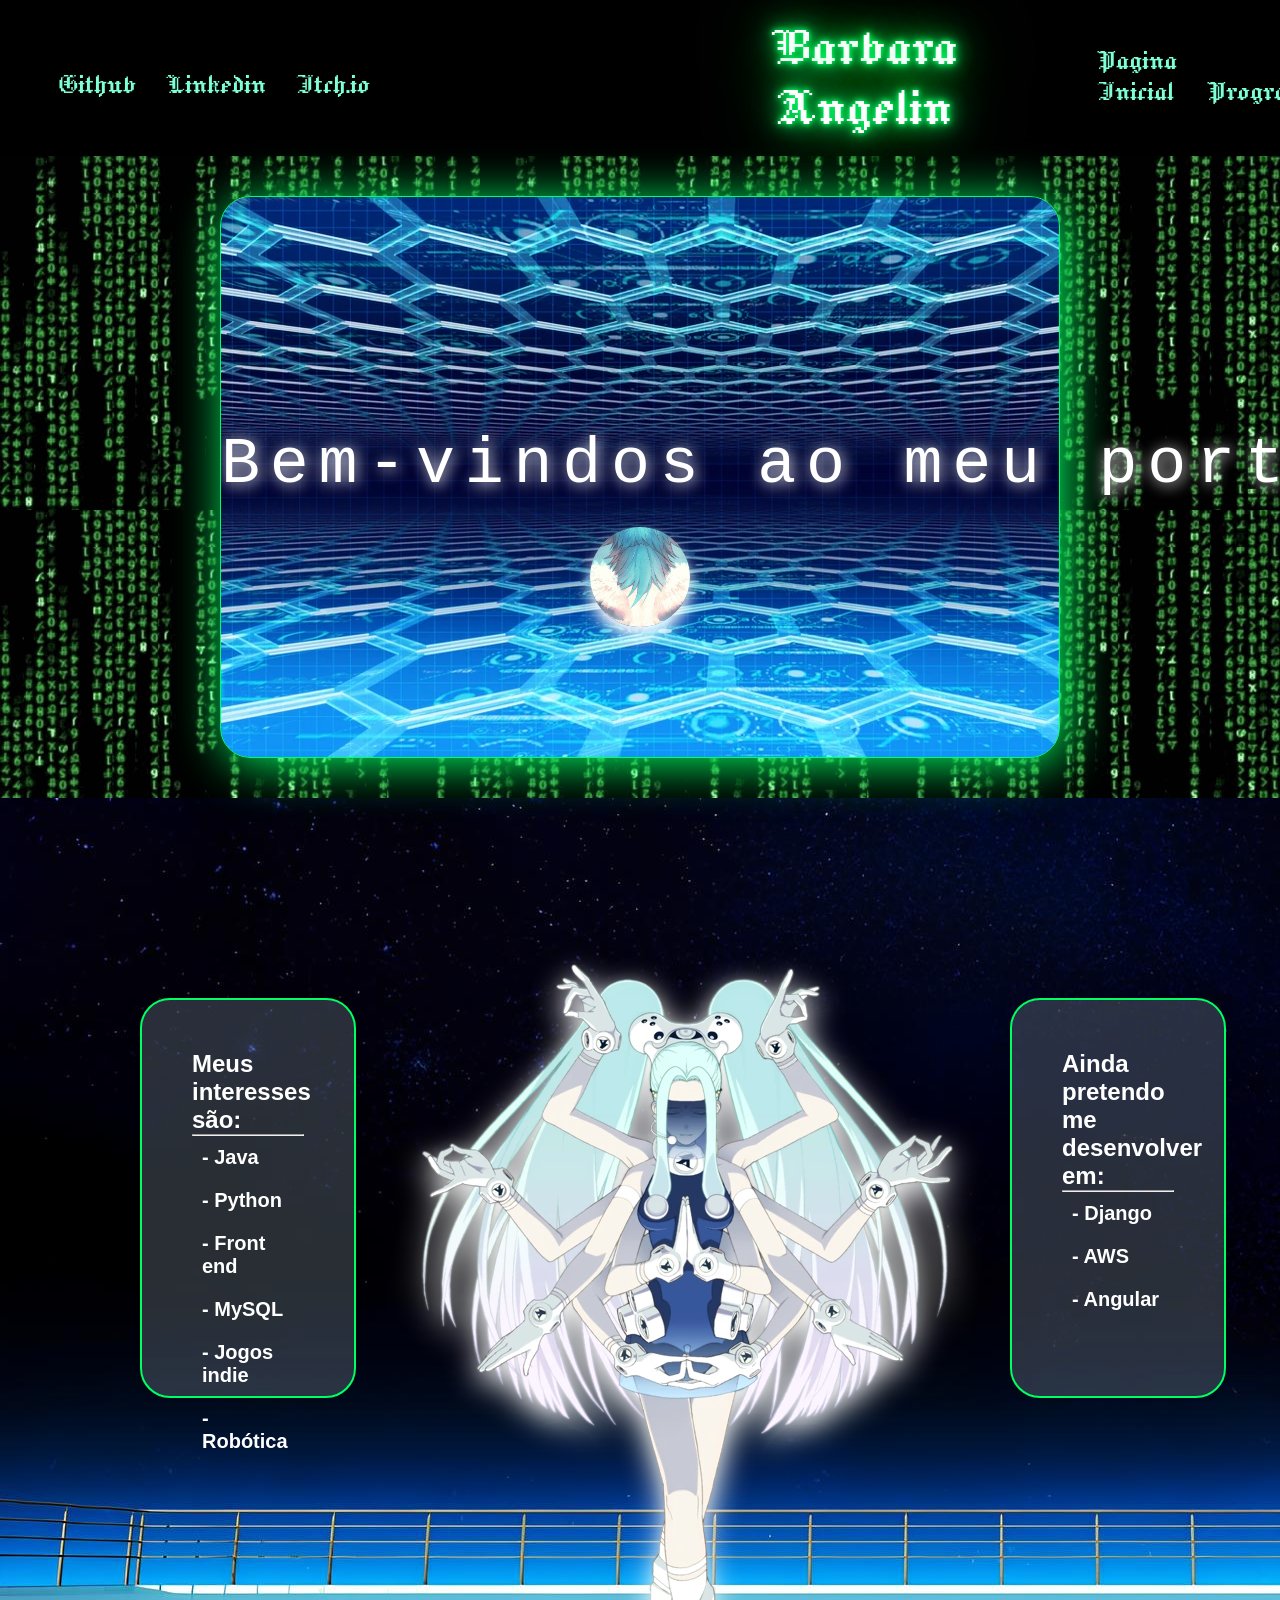
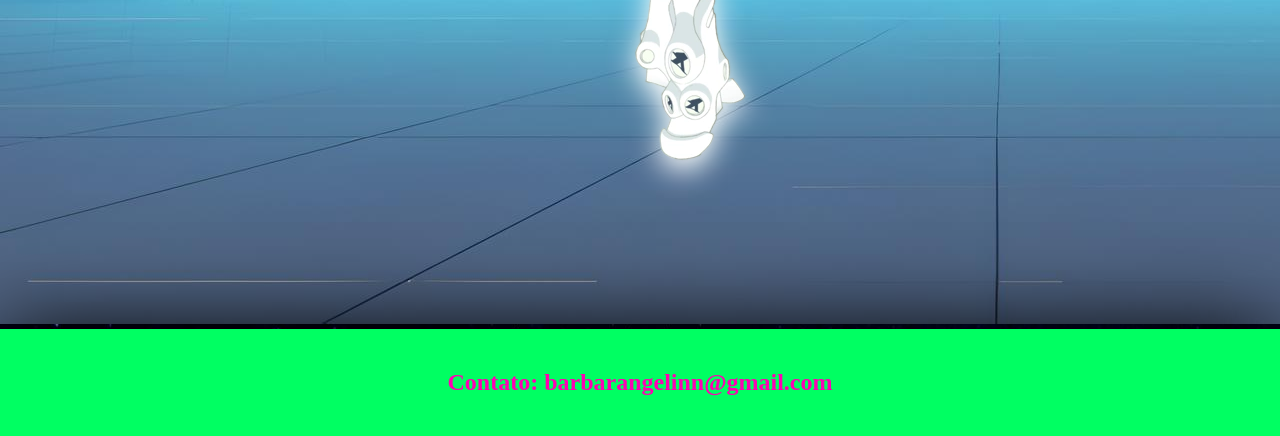
<file: index.html>
<!DOCTYPE html>
<html lang="pt-br">
<head>
    <title>Portfólio Barbara Angelin</title>
    <link rel="stylesheet" href="./static/css/style.css">
    <link rel="icon" href="" type="image/png">
    <meta charset="UTF-8">

    <link rel="preconnect" href="https://fonts.googleapis.com">
<link rel="preconnect" href="https://fonts.gstatic.com" crossorigin>
<link href="https://fonts.googleapis.com/css2?family=Jacquard+12&display=swap" rel="stylesheet">
</head>

<body>
    <header class="barra-navegacao">
        <ul class="contato">
            <li><a href="https://github.com/barbarangelin" data-text="Github">Github</a></li>
            <li><a href="https://www.linkedin.com/in/barbara-a-517554243/" data-text="Linkedin">Linkedin</a></li>
            <li><a href="https://seitadracula.itch.io/" data-text="Itch.io">Itch.io</a></li>

        </ul>
        <h1>Barbara Angelin</h1>
        <nav>
            <ul class="secoes">
                <li><a href="./index.html" data-text="Pagina Inicial">Pagina Inicial</a></li>
                <li><a href="./programacao.html" data-text="Programação">Programação</a></li>
                <li><a href="" data-text="Robótica">Robótica</a></li>
            </ul>
        </nav>
    </header>

    <div class="fundo-container-principal">
        <div class="container-principal">
            <p>Bem-vindos ao meu portfólio!</p>
            <img src="./static/img/aoba costas.gif">
         </div>
    </div>
    <div class="particao-secundaria">
        <div class="esquerda">
            <h2>Meus interesses são:</h2>
            <hr>
            <h3>- Java</h3>
            <h3>- Python</h3>
            <h3>- Front end</h3>
            <h3>- MySQL</h3>
            <h3>- Jogos indie</h3>
            <h3>- Robótica</h3>
        </div>
        <div class="centro">
            <img src="./static/img/particao secundaria centro.png">
        </div>
        <div class="direita">
            <h2>Ainda pretendo me desenvolver em:</h2>
            <hr>
            <h3>- Django</h3>
            <h3>- AWS</h3>
            <h3>- Angular</h3>
        </div>
    </div>
    <footer class="rodape">
        <h2>Contato: barbarangelinn@gmail.com</h2>
    </footer>

</body>

</html>
</file>
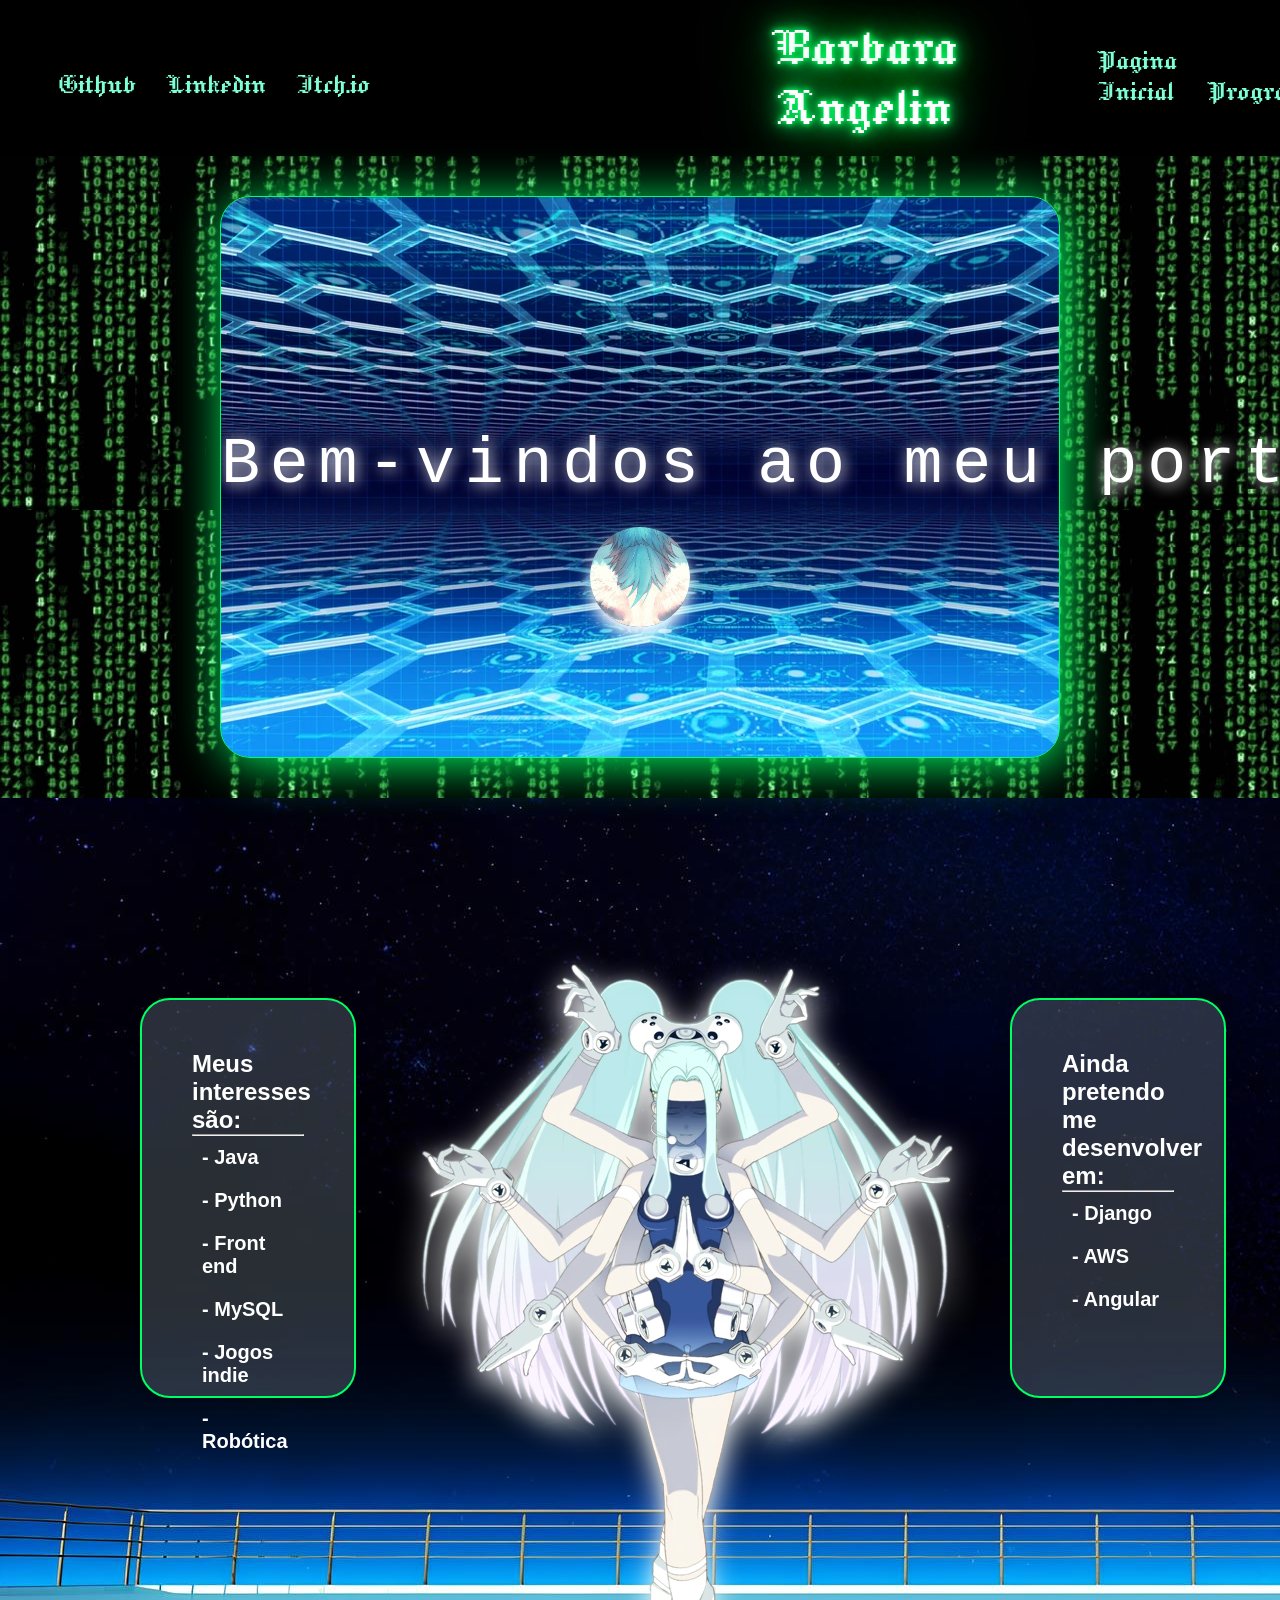
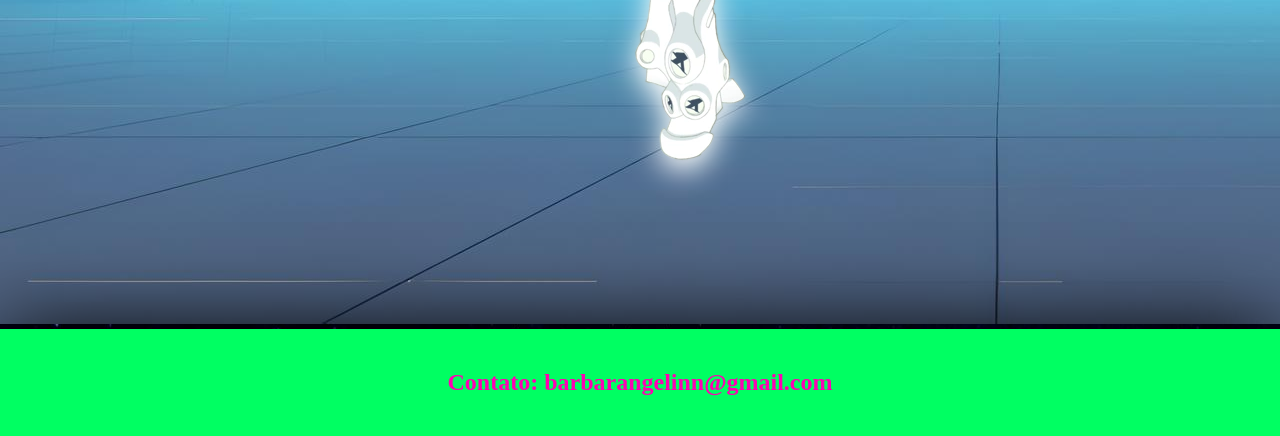
<file: html/index.html>
<!DOCTYPE html>
<html lang="pt-br">
<head>
    <title>Portfólio Barbara Angelin</title>
    <link rel="stylesheet" href="../static/css/style.css">
    <link rel="icon" href="" type="image/png">
    <meta charset="UTF-8">

    <link rel="preconnect" href="https://fonts.googleapis.com">
<link rel="preconnect" href="https://fonts.gstatic.com" crossorigin>
<link href="https://fonts.googleapis.com/css2?family=Jacquard+12&display=swap" rel="stylesheet">
</head>

<body>
    <header class="barra-navegacao">
        <ul class="contato">
            <li><a href="https://github.com/barbarangelin" data-text="Github">Github</a></li>
            <li><a href="https://www.linkedin.com/in/barbara-a-517554243/" data-text="Linkedin">Linkedin</a></li>
            <li><a href="https://seitadracula.itch.io/" data-text="Itch.io">Itch.io</a></li>

        </ul>
        <h1>Barbara Angelin</h1>
        <nav>
            <ul class="secoes">
                <li><a href="./index.html" data-text="Pagina Inicial">Pagina Inicial</a></li>
                <li><a href="./programacao.html" data-text="Programação">Programação</a></li>
                <li><a href="" data-text="Robótica">Robótica</a></li>
            </ul>
        </nav>
    </header>

    <div class="fundo-container-principal">
        <div class="container-principal">
            <p>Bem-vindos ao meu portfólio!</p>
            <img src="../static/img/aoba costas.gif">
         </div>
    </div>
    <div class="particao-secundaria">
        <div class="esquerda">
            <h2>Meus interesses são:</h2>
            <hr>
            <h3>- Java</h3>
            <h3>- Python</h3>
            <h3>- Front end</h3>
            <h3>- MySQL</h3>
            <h3>- Jogos indie</h3>
            <h3>- Robótica</h3>
        </div>
        <div class="centro">
            <img src="../static/img/particao secundaria centro.png">
        </div>
        <div class="direita">
            <h2>Ainda pretendo me desenvolver em:</h2>
            <hr>
            <h3>- Django</h3>
            <h3>- AWS</h3>
            <h3>- Angular</h3>
        </div>
    </div>
    <footer class="rodape">
        <h2>Contato: barbarangelinn@gmail.com</h2>
    </footer>

</body>

</html>
</file>
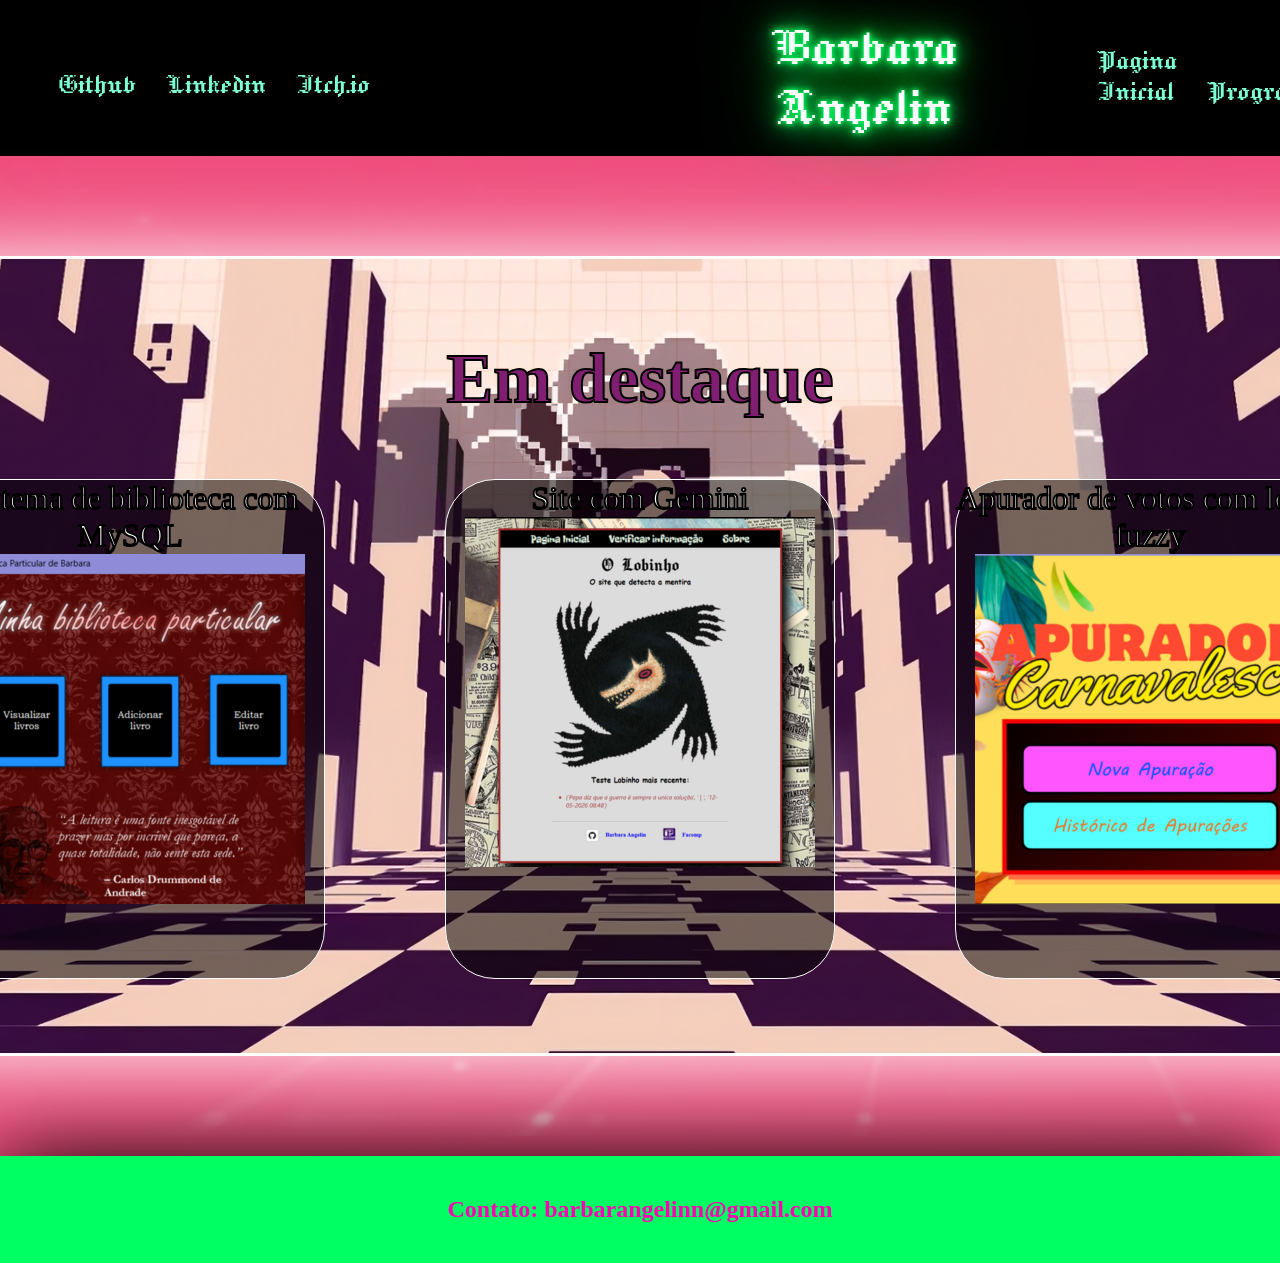
<file: programacao.html>
<!DOCTYPE html>
<html lang="pt-br">
    <head>
    <title>Portfólio Barbara Angelin</title>
    <link rel="stylesheet" href="./static/css/style.css">
    <link rel="icon" href="" type="image/png">
    <meta charset="UTF-8">

    <link rel="preconnect" href="https://fonts.googleapis.com">
<link rel="preconnect" href="https://fonts.gstatic.com" crossorigin>
<link href="https://fonts.googleapis.com/css2?family=Jacquard+12&display=swap" rel="stylesheet">
    </head>
    <header class="barra-navegacao">
        <ul class="contato">
            <li><a href="https://github.com/barbarangelin" data-text="Github">Github</a></li>
            <li><a href="https://www.linkedin.com/in/barbara-a-517554243/" data-text="Linkedin">Linkedin</a></li>
            <li><a href="https://seitadracula.itch.io/" data-text="Itch.io">Itch.io</a></li>

        </ul>
        <h1>Barbara Angelin</h1>
        <nav>
            <ul class="secoes">
                <li><a href="./index.html" data-text="Pagina Inicial">Pagina Inicial</a></li>
                <li><a href="./programacao.html" data-text="Programação">Programação</a></li>
                <li><a href="" data-text="Robótica">Robótica</a></li>
            </ul>
        </nav>
    </header>
    <div class="background-projetos-programacao">
        <div class="container">
            <h1>Em destaque</h1>
            <div class="projetos">
                <div class="p1">
                    <a href="https://github.com/barbarangelin/catalago-de-livros-com-conexao-mysql/tree/main">Sistema de biblioteca com MySQL</a>
                    <img src="./static/img/p1.png">
                </div>
                <div class="p2">
                    <a href="https://github.com/barbarangelin/O-Lobinho">Site com Gemini</a>
                    <img src="./static/img/p2.png">
                </div>
                <div class="p3">
                    <a href="https://github.com/barbarangelin/apurador-de-votos-logica-fuzzy">Apurador de votos com lógica fuzzy</a>
                    <img src="./static/img/p3.png">
                </div>
            </div>
        </div>
    </div>
    <footer class="rodape">
        <h2>Contato: barbarangelinn@gmail.com</h2>
    </footer>
</html>
</file>
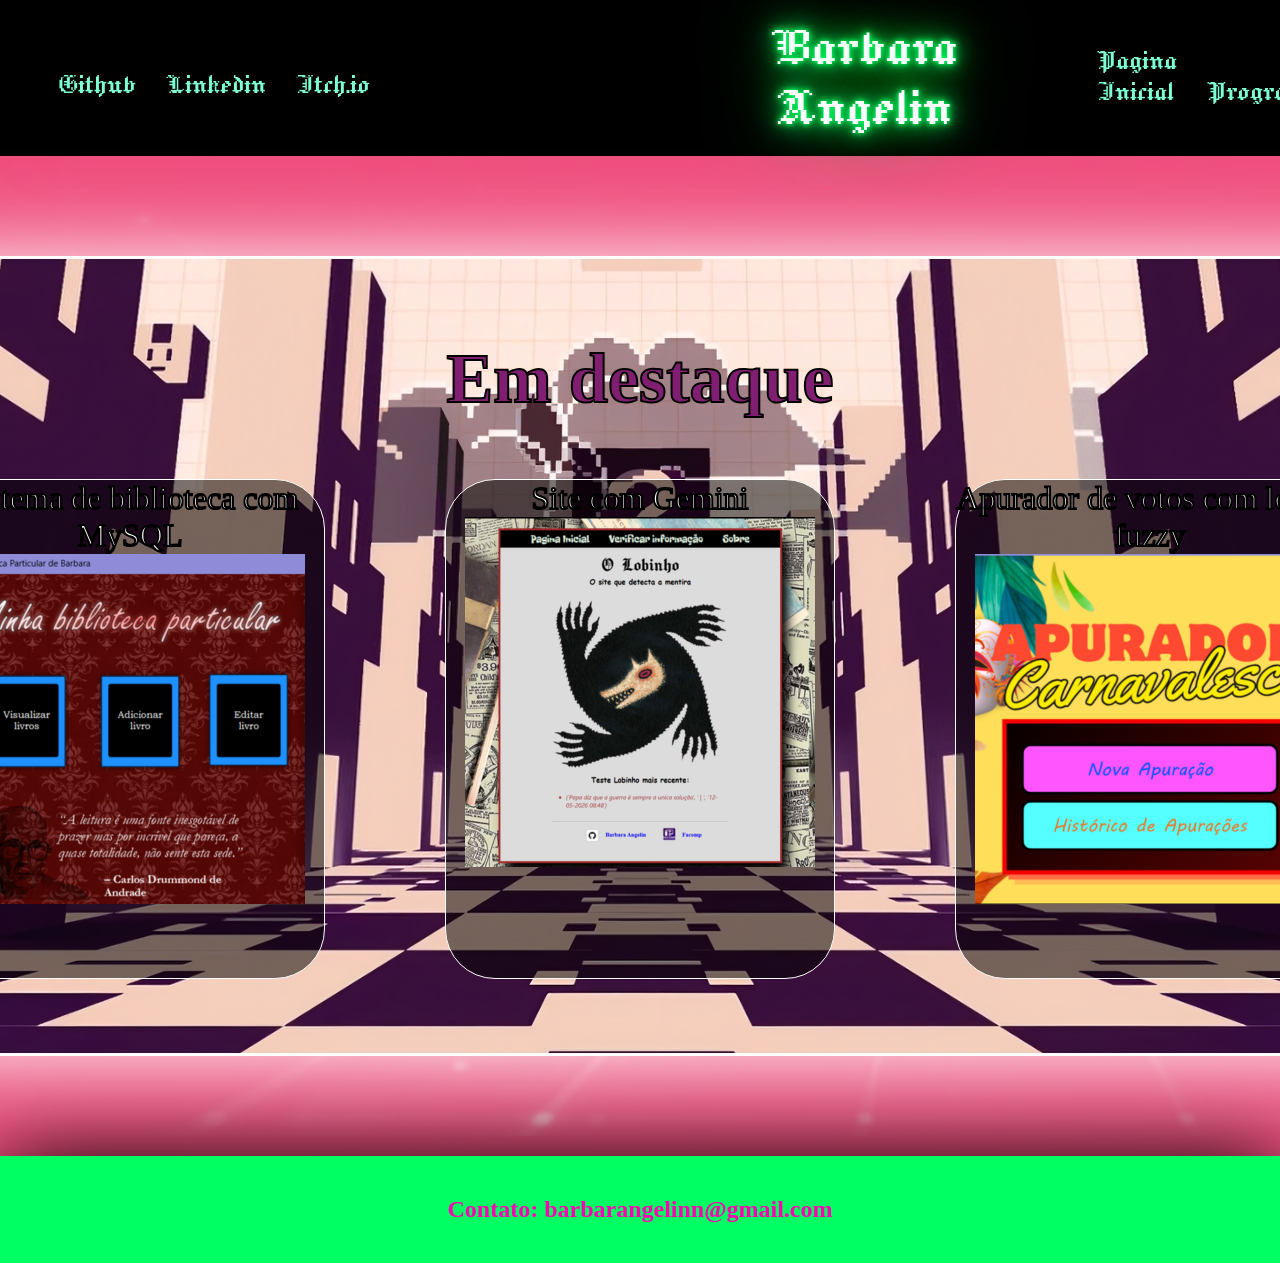
<file: html/programacao.html>
<!DOCTYPE html>
<html lang="pt-br">
    <head>
    <title>Portfólio Barbara Angelin</title>
    <link rel="stylesheet" href="../static/css/style.css">
    <link rel="icon" href="" type="image/png">
    <meta charset="UTF-8">

    <link rel="preconnect" href="https://fonts.googleapis.com">
<link rel="preconnect" href="https://fonts.gstatic.com" crossorigin>
<link href="https://fonts.googleapis.com/css2?family=Jacquard+12&display=swap" rel="stylesheet">
    </head>
    <header class="barra-navegacao">
        <ul class="contato">
            <li><a href="https://github.com/barbarangelin" data-text="Github">Github</a></li>
            <li><a href="https://www.linkedin.com/in/barbara-a-517554243/" data-text="Linkedin">Linkedin</a></li>
            <li><a href="https://seitadracula.itch.io/" data-text="Itch.io">Itch.io</a></li>

        </ul>
        <h1>Barbara Angelin</h1>
        <nav>
            <ul class="secoes">
                <li><a href="./index.html" data-text="Pagina Inicial">Pagina Inicial</a></li>
                <li><a href="./programacao.html" data-text="Programação">Programação</a></li>
                <li><a href="" data-text="Robótica">Robótica</a></li>
            </ul>
        </nav>
    </header>
    <div class="background-projetos-programacao">
        <div class="container">
            <h1>Em destaque</h1>
            <div class="projetos">
                <div class="p1">
                    <a href="https://github.com/barbarangelin/catalago-de-livros-com-conexao-mysql/tree/main">Sistema de biblioteca com MySQL</a>
                    <img src="../static/img/p1.png">
                </div>
                <div class="p2">
                    <a href="https://github.com/barbarangelin/O-Lobinho">Site com Gemini</a>
                    <img src="../static/img/p2.png">
                </div>
                <div class="p3">
                    <a href="https://github.com/barbarangelin/apurador-de-votos-logica-fuzzy">Apurador de votos com lógica fuzzy</a>
                    <img src="../static/img/p3.png">
                </div>
            </div>
        </div>
    </div>
    <footer class="rodape">
        <h2>Contato: barbarangelinn@gmail.com</h2>
    </footer>
</html>
</file>
<file: static/css/style.css>
*{
    margin:0;
    box-sizing: border-box;
}

body{
    background-color: #00ff62;
}

.jacquard-12-regular {
  font-family: "Jacquard 12", system-ui;
  font-weight: 400;
  font-style: normal;
}


.barra-navegacao{
    display: flex;
    flex-direction: row;
    justify-content: space-between;
    background-color: black;
    color: white;
    gap: 100px;
    padding: 18px;
    box-shadow: 0px 50px 120px rgb(5, 5, 5);
}

.barra-navegacao h1{
    flex-grow: 1;
    margin-left: 300px;
    text-align: center;
    font-family: "Jacquard 12", system-ui;
    font-weight: 400;
    font-style: normal;
    font-size: 60px;
    color: #fff;
    text-shadow: 0 0 5px #00ff62, 0 0 10px #00ff62, 0 0 20px #00ff62, 0 0 40px #00ff62, 0 0 80px #00ff62;
    animation: glow 1.5s infinite alternate;
}

@keyframes glow {
    0% {
        text-shadow: 0 0 5px #00ff62, 0 0 10px #00ff62, 0 0 20px #00ff62, 0 0 40px #00ff62, 0 0 80px #00ff62;
    }
    100% {
        text-shadow: 0 0 10px #ff00b3, 0 0 20px #ff00b3, 0 0 40px #ff00b3, 0 0 80px #ff00b3, 0 0 160px #ff00b3;
    }
}

.contato{
    display: flex;
    flex-direction: row;
    list-style: none;
    gap: 30px;
    font-size: 25px;
    align-items: initial;
    margin-top: 20px;
}

.contato a{
     position: relative;
     text-decoration: none;
     font-family: "Jacquard 12", system-ui;
     font-weight: 400;
     font-style: normal;
     font-size: 31px;
     align-items: end;
     color:aquamarine;
     padding-left: 20px;
     overflow: hidden;
     cursor: pointer;
}

.contato a:hover {
  animation: skew-animation-2 2s ease-in-out infinite alternate-reverse, skew-animation 2s ease-in-out infinite alternate-reverse;
}
.contato a::before,
.contato a::after {
  content: attr(data-text);
  position: absolute;
  clip: rect(0, 0, 0, 0);
}
.contato a:hover::before {
  left: -2px;
  text-shadow: -2px 0 rgba(255, 0, 0, 0.7);
  animation: animation-1 0.6s ease-in-out infinite alternate-reverse;
}
.contato a:hover::after {
  left: 2px;
  text-shadow: 5px 0 rgba(0, 0, 255, 0.7);
  animation: animation-2 2s ease infinite alternate-reverse;
}

.secoes{
    display: flex;
    flex-direction: row;
    list-style: none;
    gap: 30px;
    font-size: 25px;
    align-items: end;
    margin-top: 27px;
}

.secoes a{
    position: relative;
     text-decoration: none;
     font-family: "Jacquard 12", system-ui;
     font-weight: 400;
     font-style: normal;
     font-size: 31px;
     align-items: end;
     color:aquamarine;
     padding-right: 50px;
}

.secoes a:hover {
  animation: skew-animation-2 2s ease-in-out infinite alternate-reverse, skew-animation 2s ease-in-out infinite alternate-reverse;
}
.secoes a::before,
.secoes a::after {
  content: attr(data-text);
  position: absolute;
  clip: rect(0, 0, 0, 0);
}
.secoes a:hover::before {
  left: -2px;
  text-shadow: -2px 0 rgba(255, 0, 0, 0.7);
  animation: animation-1 0.6s ease-in-out infinite alternate-reverse;
}
.secoes a:hover::after {
  left: 2px;
  text-shadow: 5px 0 rgba(0, 0, 255, 0.7);
  animation: animation-2 2s ease infinite alternate-reverse;
}

@keyframes animation-2 {
  0% {
    clip: rect(56px, 9999px, 125px, 0);
  }
  2% {
    clip: rect(25px, 9999px, 79px, 0);
  }
  4% {
    clip: rect(80px, 9999px, 152px, 0);
  }
  6% {
    clip: rect(90px, 9999px, 92px, 0);
  }
  8% {
    clip: rect(180px, 9999px, 258px, 0);
  }
  10% {
    clip: rect(0, 0, 0, 0);
  }
}
@keyframes animation-1 {
  6% {
    top: -1px;
    left: 1px;
    clip: rect(65px, 9999px, 119px, 0);
  }
  12% {
    top: -6px;
    left: 4px;
    clip: rect(20px, 9999px, 80px, 0);
  }
  18% {
    top: -3px;
    left: 2px;
    clip: rect(70px, 9999px, 150px, 0);
  }
  24% {
    top: 0px;
    left: -4px;
    clip: rect(50px, 9999px, 85px, 0);
  }
  30% {
    top: -1px;
    left: -1px;
    clip: rect(180px, 9999px, 280px, 0);
  }
  36% {
    top: -1px;
    left: 2px;
    clip: rect(65px, 9999px, 119px, 0);
  }
  42% {
    top: -6px;
    left: 4px;
    clip: rect(80px, 9999px, 20px, 0);
  }
  48% {
    top: 1px;
    left: 2px;
    clip: rect(0px, 9999px, 90px, 0);
  }
  54% {
    top: 1px;
    left: -4px;
    clip: rect(50px, 9999px, 150px, 0);
  }
  60% {
    top: -1px;
    left: 0px;
    clip: rect(30px, 9999px, 80px, 0);
  }
  66% {
    top: 0px;
    left: 0px;
    clip: rect(0px, 0px, 0px, 0px);
  }
}
@keyframes skew-animation {
  50% {
    transform: skew(0deg);
  }
  51% {
    transform: skew(20deg);
  }
  52% {
    transform: skew(0deg);
  }
}
@keyframes skew-animation-2 {
  0% {
    transform: skew(0deg);
  }
  1% {
    transform: skew(80deg);
  }
  2% {
    transform: skew(0deg);
  }
}

.fundo-container-principal{
    display: flex;
    flex-direction: column;
    background-image: url("../img/glitch.gif");
    padding: 40px;
    align-items: center;
}

.container-principal{
    display: flex;
    flex-direction: column;
    justify-content: center;
    align-items: center;
    width: 70%;
    height: 562px;
    background-image: url("../img/container\ principal.jpg");
    border: 1px solid rgb(0, 255, 98);
    border-radius: 30px;
    box-shadow: 5px 5px 50px rgb(0, 255, 98);
    gap: 25px;
}

.container-principal p{
    padding-top: 12%;
    color: white;
    font-size: 65px;
    font-family: monospace;
    text-shadow: 2px 2px 15px white;
    overflow: hidden; /* Ensures the content is not revealed until the animation */
    white-space: nowrap; /* Keeps the content on a single line */
    margin: 0 auto; /* Gives that scrolling effect as the typing happens */
    letter-spacing: .15em; /* Adjust as needed */
    animation: 
    typing 3.5s steps(30, end),
    blink-caret .5s step-end infinite
}

@keyframes typing {
  from { width: 0 }
  to { width: 100% }
}

/* The typewriter cursor effect */
@keyframes blink-caret {
  from, to { border-color: transparent }
}

.container-principal img{
    width: 12%;
    border-radius: 50%;
    object-fit: cover;
    box-shadow: 0 10px 15px white;
}

.particao-secundaria{
    display: flex;
    justify-content: space-between;
    padding: 100px;
    background-image: url("../img/particao\ secundaria\ background.jpg");
}

.particao-secundaria .esquerda {
    background-color: rgba(119, 136, 153, 0.336);
    border-radius: 30px;
    width: 20%;
    height: 400px;
    margin-left: 40px;
    margin-top: 100px;
    color:white;
    border: 2px solid #00ff62;
    padding: 50px;
    font-family: sans-serif;
}

.particao-secundaria .esquerda:hover{
    border: 2px solid #ff00b3;
    box-shadow: 1px 1px 30px #ff00b3;
}

.particao-secundaria .esquerda h3{
    padding: 10px;
    font-size: 20px;
}

.particao-secundaria .centro{
    filter:drop-shadow( 0 10px 15px white);
}

.particao-secundaria .direita {
    background-color: rgba(119, 136, 153, 0.336);
    border-radius: 30px;
    width: 20%;
    height: 400px;
    margin-right: 40px;
    margin-top: 100px;
    color:white;
    border: 2px solid #00ff62;
    padding: 50px;
    font-family: sans-serif;
}

.particao-secundaria .direita:hover{
    border: 2px solid #ff00b3;
    box-shadow: 1px 1px 30px #ff00b3;
}

.particao-secundaria .direita h3{
    padding: 10px;
    font-size: 20px;
}

.rodape{
    display: flex;
    flex-direction: row;
    justify-content: center;
    padding: 40px;
    color:#ff00b3;
    box-shadow: 1px 1px 90px #000000;
    background-color: #00ff62;
    align-items: center;
}


.background-projetos-programacao{
    display: flex;
    flex-direction: column;
    background-image: url("../img/projetos-programacao.png");
    padding: 100px;
    align-items: center;
}

.background-projetos-programacao .container{
    background-image: url("../img/projetos-programacao-background.png");
    display: flex;
    flex-direction: column;
    width: 1600px;
    height: 800px;
    border: 3px solid white;
    box-shadow: 1px 1px 90px white;
    border-radius: 50px;
    align-items: center;
    padding: 80px;
    font-family: Georgia, 'Times New Roman', Times, serif;
    font-size: 35px;
    color: #801f71;
     -webkit-text-stroke: 2px black;
}

.background-projetos-programacao .container .projetos{
    display: flex;
    flex-direction: row;
    gap: 120px;
    margin-top: 60px;
}

.background-projetos-programacao .container .projetos .p1{
    background-color: rgba(0, 0, 0, 0.518);
    border-radius: 50px;
    border: 1px solid white;
    width: 390px;
    height: 500px;
    text-align: center;
    font-size: 25px;
    color:white;
}

.background-projetos-programacao .container .projetos .p2{
    background-color:  rgba(0, 0, 0, 0.518);
    border-radius: 50px;
    border: 1px solid white;
    width: 390px;
    height: 500px;
    text-align: center;
    font-size: 25px;
    color:white;
}

.background-projetos-programacao .container .projetos .p3{
    background-color: rgba(0, 0, 0, 0.518);
    border-radius: 50px;
    border: 1px solid white;
    width: 390px;
    height: 500px;
    text-align: center;
    font-size: 25px;
    color:white;
}

.background-projetos-programacao .container .projetos .p1 a{
    text-decoration: none;
    font-size: 32px;
    color: white;
    font-family: cursive;
}

.background-projetos-programacao .container .projetos .p2 a{
    text-decoration: none;
    font-size: 32px;
    color: white;
    font-family: cursive;
}

.background-projetos-programacao .container .projetos .p3 a{
    text-decoration: none;
    font-size: 32px;
    color: white;
    font-family: cursive;
}

.background-projetos-programacao .container .projetos .p1:hover{
    box-shadow: 1px 1px 90px white;
}

.background-projetos-programacao .container .projetos .p2:hover{
    box-shadow: 1px 1px 90px white;
}

.background-projetos-programacao .container .projetos .p3:hover{
    box-shadow: 1px 1px 90px white;
}
</file>
